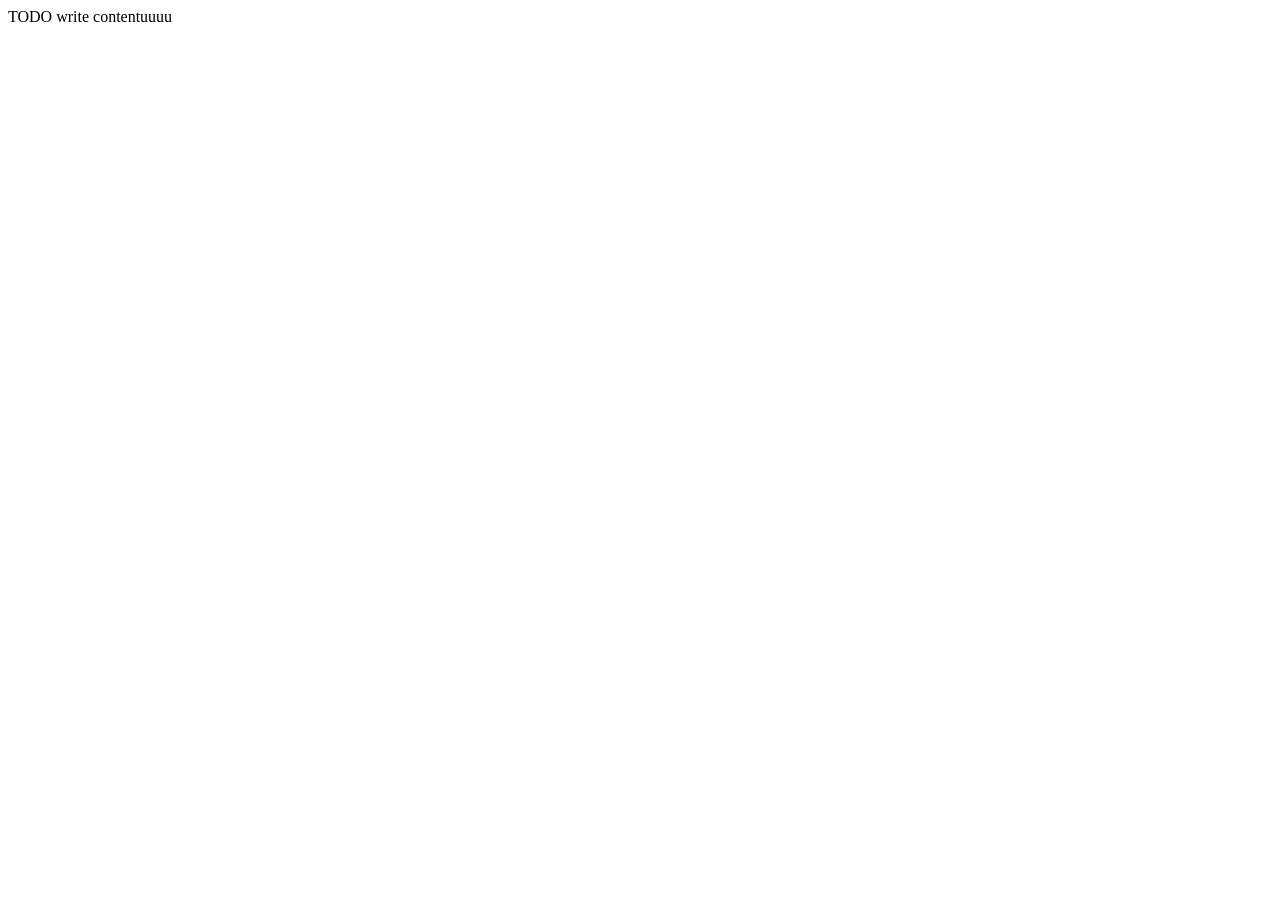
<file: HAPPYorSAD/web/index.html>
<!DOCTYPE html>
<!--
Click nbfs://nbhost/SystemFileSystem/Templates/Licenses/license-default.txt to change this license
Click nbfs://nbhost/SystemFileSystem/Templates/JSP_Servlet/Html.html to edit this template
-->
<html>
    <head>
        <title>TODO supply a title</title>
        <meta charset="UTF-8">
        <meta name="viewport" content="width=device-width, initial-scale=1.0">
    </head>
    <body>
        <div>TODO write contentuuuu</div>
    </body>
</html>
</file>
